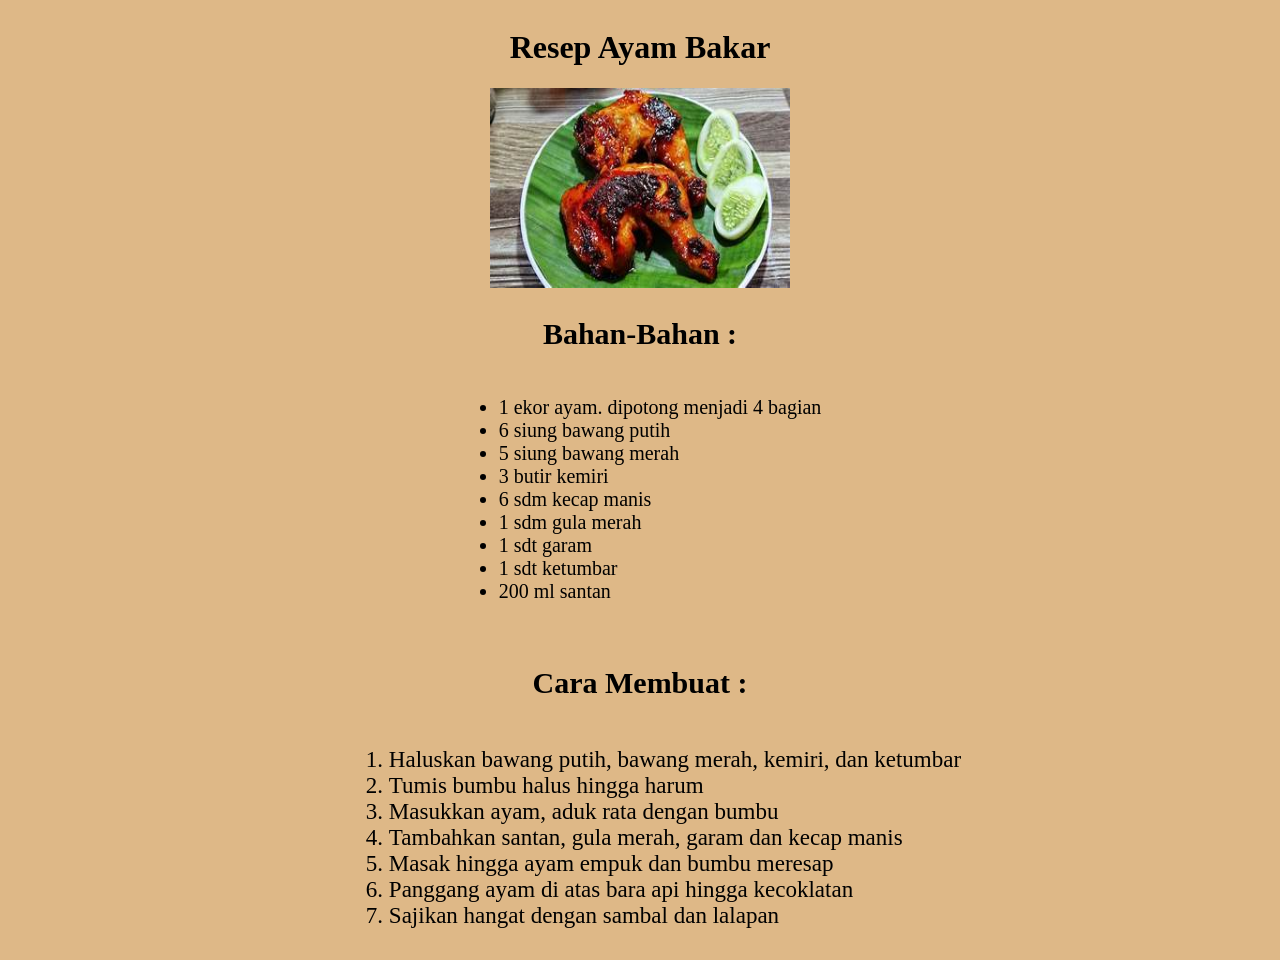
<file: SEMESTER 3/PemWeb/Tugas1.html>
<!DOCTYPE html>
<html lang="en">
<head>
    <meta charset="UTF-8">
    <meta name="viewport" content="width=device-width, initial-scale=1.0">
    <title>Tugas PW</title>
    <style>
        body {
            display: flex;
            flex-direction: column;
            justify-content: center;
            align-items: center;
        }
        ul {
            font-size: 20px;
        }
        h2 {
            font-size: 30px;
        }
        ol {
            font-size: 23px;
            margin-left: 30px;
        }
    </style>
</head>
<body style="background-color: burlywood;">
    <h1> <center>Resep Ayam Bakar</center> </h1>
    <center> <img src="ayambakar.jpg" width="300px" height="200"> </center>
    <h2> <center>Bahan-Bahan :</center> </h2>
    <ul> 
        <li>1 ekor ayam. dipotong menjadi 4 bagian</li>
        <li>6 siung bawang putih</li>
        <li>5 siung bawang merah</li>
        <li>3 butir kemiri</li>
        <li>6 sdm kecap manis</li>
        <li>1 sdm gula merah</li>
        <li>1 sdt garam</li>
        <li>1 sdt ketumbar</li>
        <li>200 ml santan
    </ul>
    <br> <h2> <center> Cara Membuat :</center> </h2>
    <ol>
        <li>Haluskan bawang putih, bawang merah, kemiri, dan ketumbar</li>
        <li>Tumis bumbu halus hingga harum</li>
        <li>Masukkan ayam, aduk rata dengan bumbu</li>
        <li>Tambahkan santan, gula merah, garam dan kecap manis</li>
        <li>Masak hingga ayam empuk dan bumbu meresap</li>
        <li>Panggang ayam di atas bara api hingga kecoklatan</li>
        <li>Sajikan hangat dengan sambal dan lalapan</li>
    </ol>
</body>
</html>
</file>
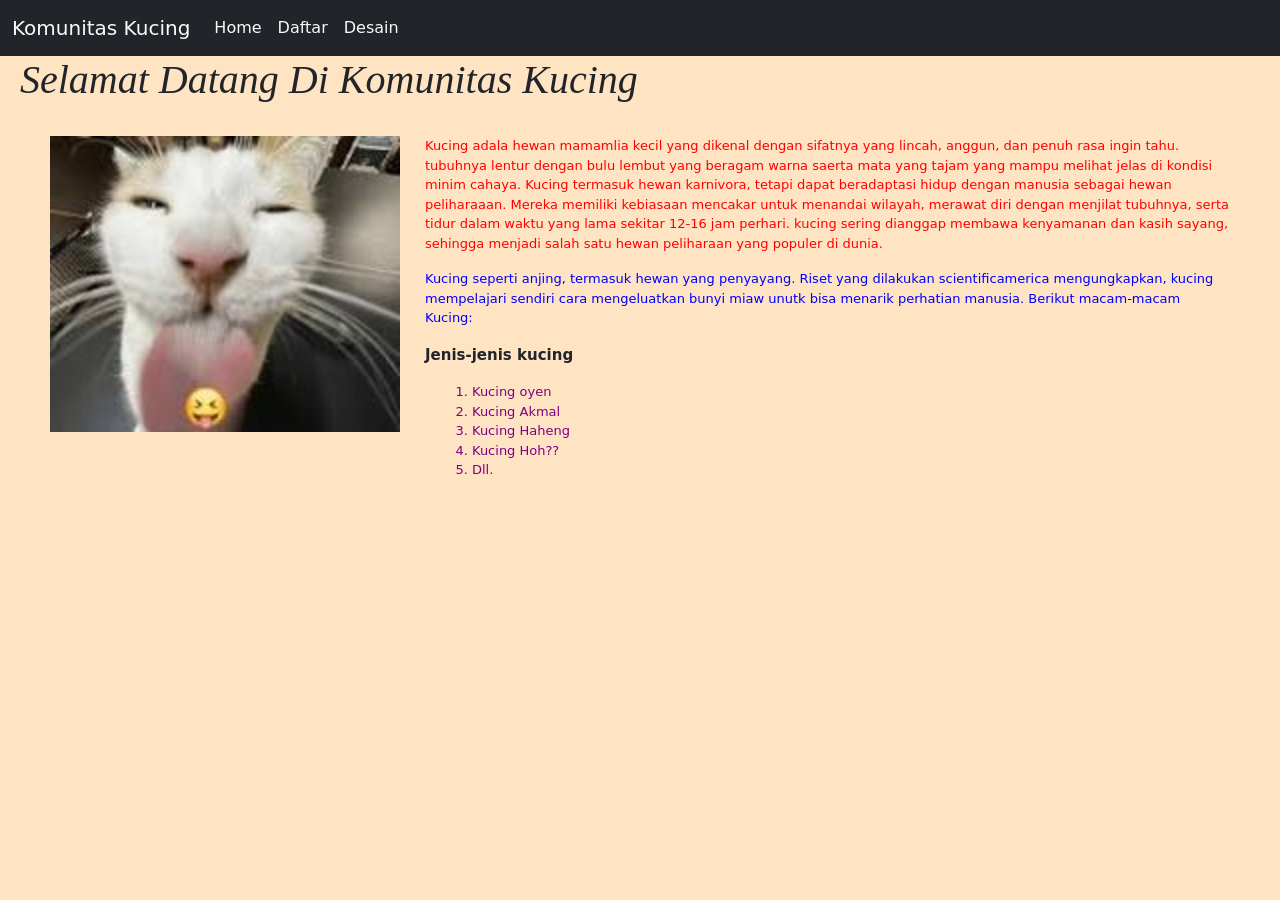
<file: SEMESTER 3/praktikumWeb/p sblm quiz/latihanquiz.html>
<!DOCTYPE html>
<html lang="id">
  <head>
    <meta charset="utf-8" />
    <meta name="viewport" content="width=device-width, initial-scale=1" />
    <title>LATIHAN QUIZ</title>
    <link
      href="https://cdn.jsdelivr.net/npm/bootstrap@5.3.8/dist/css/bootstrap.min.css"
      rel="stylesheet"
      integrity="sha384-sRIl4kxILFvY47J16cr9ZwB07vP4J8+LH7qKQnuqkuIAvNWLzeN8tE5YBujZqJLB"
      crossorigin="anonymous"
    />
    <style>
      h1 {
        margin-left: 20px;
      }
      div.foto-kocheng img {
        width: 350px;
        height: auto;
        float: left;
        margin-left: 50px;
        margin-right: 25px;
      }
      div.kocheng {
        margin-right: 50px;
        flex-grow: 1;
        font-size: 13px;
      }
      div.kocheng ol {
        color: purple;
        margin-left: 440px;
      }
      .content-section {
        display: none;
      } /* default disembunyikan */
      .active-section {
        display: block;
      } /* yang tampil */
    </style>
  </head>
  <body style="background-color: bisque">
    <nav class="navbar navbar-expand-lg bg-dark">
      <div class="container-fluid">
        <a class="navbar-brand text-light" href="#">Komunitas Kucing</a>
        <button
          class="navbar-toggler"
          type="button"
          data-bs-toggle="collapse"
          data-bs-target="#navbarSupportedContent"
          aria-controls="navbarSupportedContent"
          aria-expanded="false"
          aria-label="Toggle navigation"
        >
          <span class="navbar-toggler-icon"></span>
        </button>
        <div class="collapse navbar-collapse" id="navbarSupportedContent">
          <ul class="navbar-nav me-auto mb-2 mb-lg-0">
            <li class="nav-item">
              <a
                class="nav-link active text-light"
                aria-current="page"
                href="#"
                onclick="showSection('home', this)"
              >
                Home
              </a>
            </li>
            <li class="nav-item">
              <a
                class="nav-link text-light"
                href="#"
                onclick="showSection('daftar', this)"
                >Daftar</a
              >
            </li>
            <li class="nav-item">
              <a
                class="nav-link text-light"
                href="#"
                onclick="showSection('desain', this)"
                >Desain</a
              >
            </li>
          </ul>
        </div>
      </div>
    </nav>

    <div id="home" class="content-section active-section">
      <h1 style="font-family: Georgia, 'Times New Roman', Times, serif">
        <i> Selamat Datang Di Komunitas Kucing </i>
      </h1>
      <br />
      <div class="foto-kocheng">
        <a href="https://www.google.com">
          <img
            src="[data-uri]"
            alt="ini foto kocheng"
          />
        </a>
        <div class="kocheng">
          <p style="color: red">
            Kucing adala hewan mamamlia kecil yang dikenal dengan sifatnya yang
            lincah, anggun, dan penuh rasa ingin tahu. tubuhnya lentur dengan
            bulu lembut yang beragam warna saerta mata yang tajam yang mampu
            melihat jelas di kondisi minim cahaya. Kucing termasuk hewan
            karnivora, tetapi dapat beradaptasi hidup dengan manusia sebagai
            hewan peliharaaan. Mereka memiliki kebiasaan mencakar untuk menandai
            wilayah, merawat diri dengan menjilat tubuhnya, serta tidur dalam
            waktu yang lama sekitar 12-16 jam perhari. kucing sering dianggap
            membawa kenyamanan dan kasih sayang, sehingga menjadi salah satu
            hewan peliharaan yang populer di dunia.
          </p>
          <p style="color: blue">
            Kucing seperti anjing, termasuk hewan yang penyayang. Riset yang
            dilakukan scientificamerica mengungkapkan, kucing mempelajari
            sendiri cara mengeluatkan bunyi miaw unutk bisa menarik perhatian
            manusia. Berikut macam-macam Kucing:
          </p>
          <p>
            <b style="font-size: 15px"> Jenis-jenis kucing </b>
          </p>
          <ol>
            <li>Kucing oyen</li>
            <li>Kucing Akmal</li>
            <li>Kucing Haheng</li>
            <li>Kucing Hoh??</li>
            <li>Dll.</li>
          </ol>
          <br />
        </div>
      </div>
    </div>

    <div class="container my-4">
      <div id="daftar" class="content-section">
        <div class="container my-4">
          <h3 class="text-center mb-4">Pendaftaran Komunitas Kucing</h3>
          <form class="p-4 bg-white rounded shadow-sm">
            <!-- Nama -->
            <div class="mb-3">
              <label for="nama" class="form-label">Nama Lengkap</label>
              <input
                type="text"
                class="form-control"
                id="nama"
                placeholder=""
              />
            </div>

            <!-- Tanggal Lahir -->
            <div class="mb-3">
              <label for="tgl" class="form-label">Tanggal Lahir</label>
              <input
                type="date"
                class="form-control"
                id="tgl"
                placeholder="dd/mm/yyyy"
              />
            </div>

            <!-- Kelompok Umur -->
            <div class="mb-3">
              <label for="umur" class="form-label">Kelompok Umur</label>
              <select class="form-select" id="umur">
                <option selected>Pilih kelompok umur</option>
                <option value="1">Anak-anak</option>
                <option value="2">Remaja</option>
                <option value="3">Dewasa</option>
              </select>
            </div>

            <!-- Jenis Kelamin -->
            <div class="mb-3">
              <label class="form-label">Jenis Kelamin</label><br />
              <div class="form-check form-check-inline">
                <input
                  class="form-check-input"
                  type="radio"
                  name="gender"
                  id="laki"
                  value="laki"
                />
                <label class="form-check-label" for="laki">Laki-Laki</label>
              </div>
              <div class="form-check form-check-inline">
                <input
                  class="form-check-input"
                  type="radio"
                  name="gender"
                  id="perempuan"
                  value="perempuan"
                />
                <label class="form-check-label" for="perempuan"
                  >Perempuan</label
                >
              </div>
            </div>

            <!-- Hobi -->
            <div class="mb-3">
              <label class="form-label">Hobi</label><br />
              <div class="form-check">
                <input class="form-check-input" type="checkbox" id="game" />
                <label class="form-check-label" for="game">Main Game</label>
              </div>
              <div class="form-check">
                <input class="form-check-input" type="checkbox" id="ngoding" />
                <label class="form-check-label" for="ngoding">Ngoding</label>
              </div>
              <div class="form-check">
                <input class="form-check-input" type="checkbox" id="kucing" />
                <label class="form-check-label" for="kucing"
                  >Bermain dengan kucing</label
                >
              </div>
            </div>

            <!-- Asal Daerah -->
            <div class="mb-3">
              <label for="asal" class="form-label">Asal Daerah</label>
              <input type="text" class="form-control" id="asal" />
            </div>

            <!-- Alasan -->
            <div class="mb-3">
              <label for="alasan" class="form-label"
                >Alasan Ingin Bergabung</label
              >
              <textarea class="form-control" id="alasan" rows="2"></textarea>
            </div>

            <!-- Tombol Submit -->
            <div class="d-grid">
              <button type="submit" class="btn btn-success">
                KIRIM PENDAFTARAN
              </button>
            </div>
          </form>
        </div>
      </div>
    </div>

    <script
      src="https://cdn.jsdelivr.net/npm/bootstrap@5.3.8/dist/js/bootstrap.bundle.min.js"
      integrity="sha384-FKyoEForCGlyvwx9Hj09JcYn3nv7wiPVlz7YYwJrWVcXK/BmnVDxM+D2scQbITxI"
      crossorigin="anonymous"
      ;
    ></script>
    <script>
      function showSection(sectionId) {
        // sembunyikan semua section
        document.querySelectorAll(".content-section").forEach((div) => {
          div.classList.remove("active-section");
        });
        // tampilkan yang dipilih
        document.getElementById(sectionId).classList.add("active-section");
      }
    </script>
  </body>
</html>
</file>
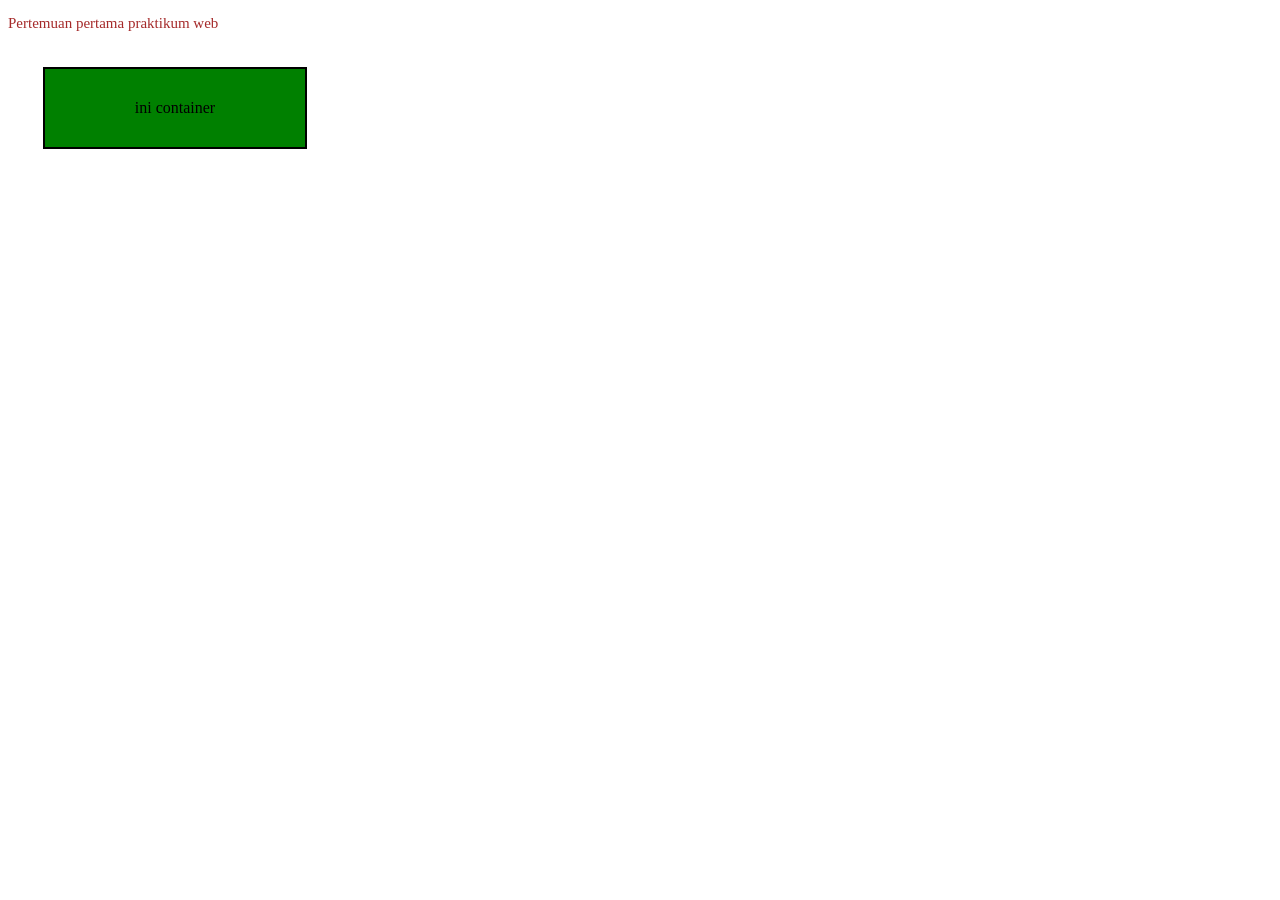
<file: SEMESTER 3/praktikumWeb/p1/nyobacss.html>
<!DOCTYPE html>
<html lang="en">
<head>
    <link rel="stylesheet" href="style.css">
    <title>P-1</title>
    <style>
        div {
            width: 200px;
            padding: 30px;
            margin: 35px;
            border: 2px solid black;
            background-color: green;
        }
    </style>
</head>
<body>
    <p> Pertemuan pertama praktikum web </p>
    <div>
        <center>
            ini container
        </center>
    </div>
</body>
</html>
</file>
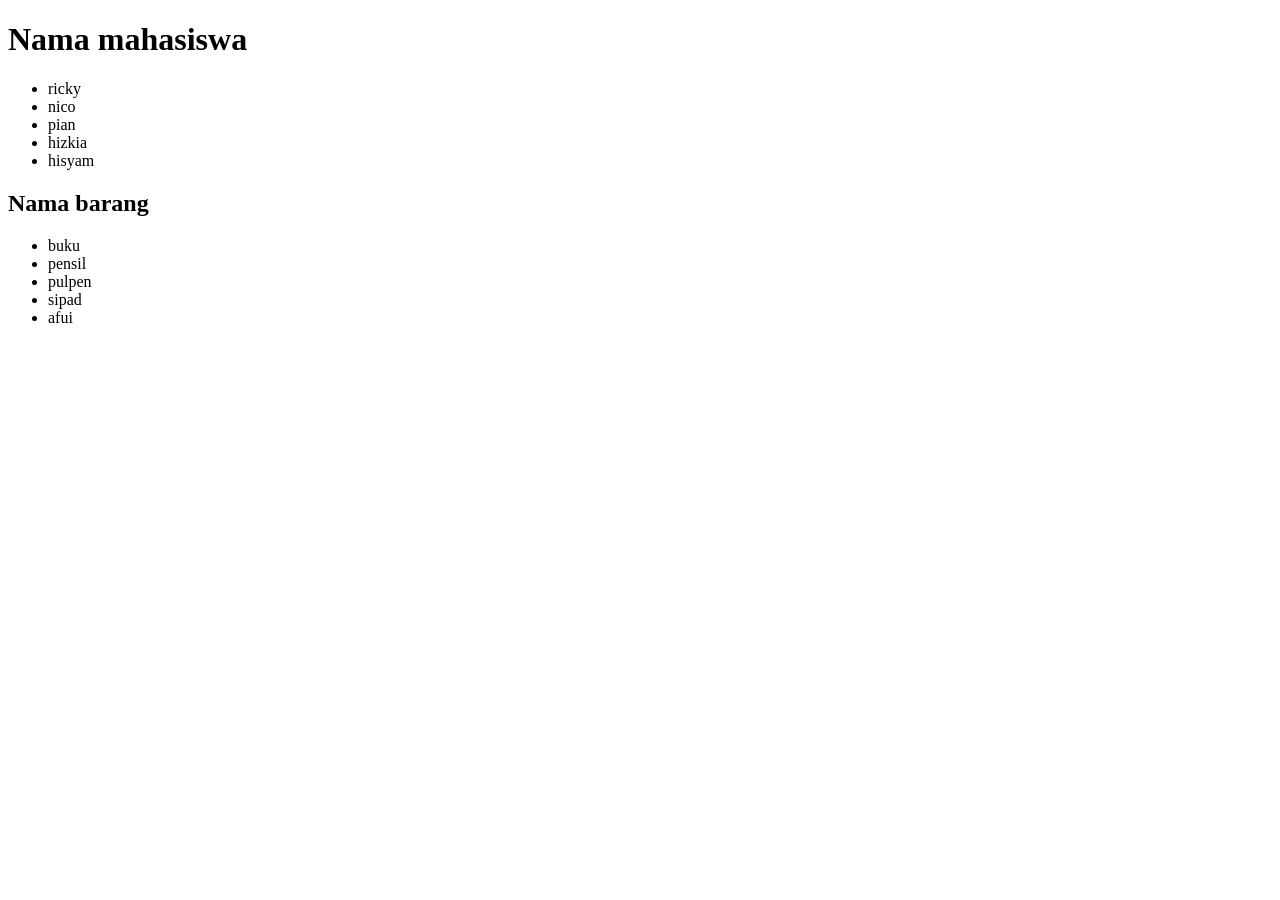
<file: SEMESTER 3/praktikumWeb/p2/2.html>
<!DOCTYPE html>
<html lang="en">
<head>
    <meta charset="UTF-8">
    <meta name="viewport" content="width=device-width, initial-scale=1.0">
    <title>Document</title>
</head>
<body>
    <h1>Nama mahasiswa</h1>
    <ul>
        <li>ricky</li>
        <li>nico</li>
        <li>pian</li>
        <li>hizkia</li>
        <li>hisyam</li>
    </ul>
    <h2>Nama barang</h2>
    <ul>
        <li class="barang">buku</li>
        <li class="barang">pensil</li>
        <li class="barang">pulpen</li>
        <li class="makanan">sipad</li>
        <li class="makanan">afui</li>
        
    </ul>
    <script>
        const body = document.body
        listBarangMahasiswa = document.getElementsByClassName('barang')
        getElementByClassName('barang')

    </script>
</body>
</html>
</file>
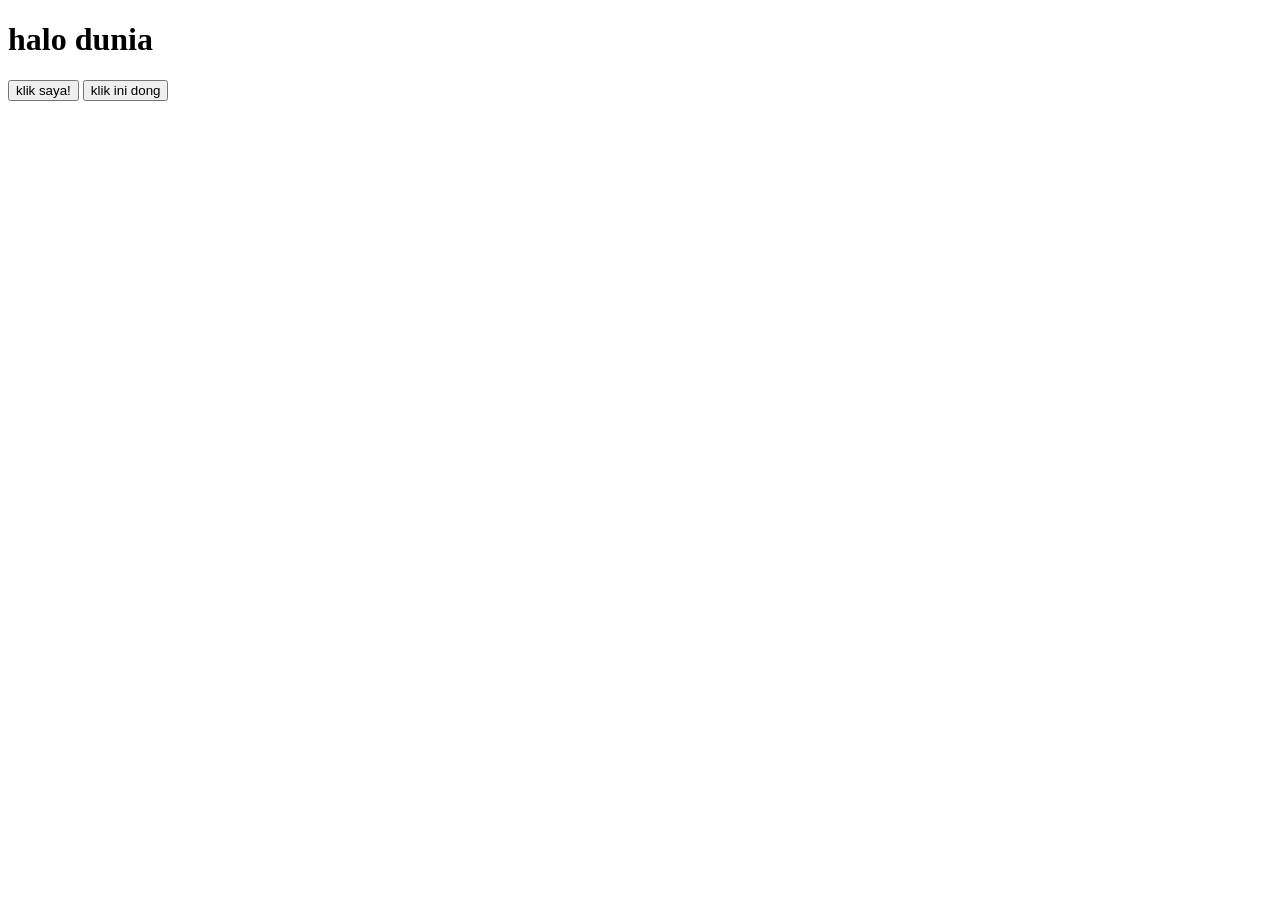
<file: SEMESTER 3/praktikumWeb/p2/3.html>
<!DOCTYPE html>
<html lang="en">
<head>
    <meta charset="UTF-8">
    <meta name="viewport" content="width=device-width, initial-scale=1.0">
    <title>Document</title>
</head>
<body>
    <h1>halo dunia</h1>
    <button id="tombol1">klik saya!</button>
    <button id="tombol2">klik ini dong</button>
    <script>
        const body = document.body
        const tombolsatu = document.getElementById('tombol1')
        tombolsatu.ondblclick = ()=> {
            body.append("tombol berhasil diklik")
            tombolsatu.innerText = "clicked"
            alert('anda mengklik tombol')
        }
        const tomboldua = document.getElementById('tombol2')
        tomboldua.onclick = ()=> {
            body.append('eh jadi deh')
        }
        tomboldua.onmouseout = () =>{
            tomboldua.innerText("eh ga jadi")
        }
    </script>
</body>
</html>
</file>
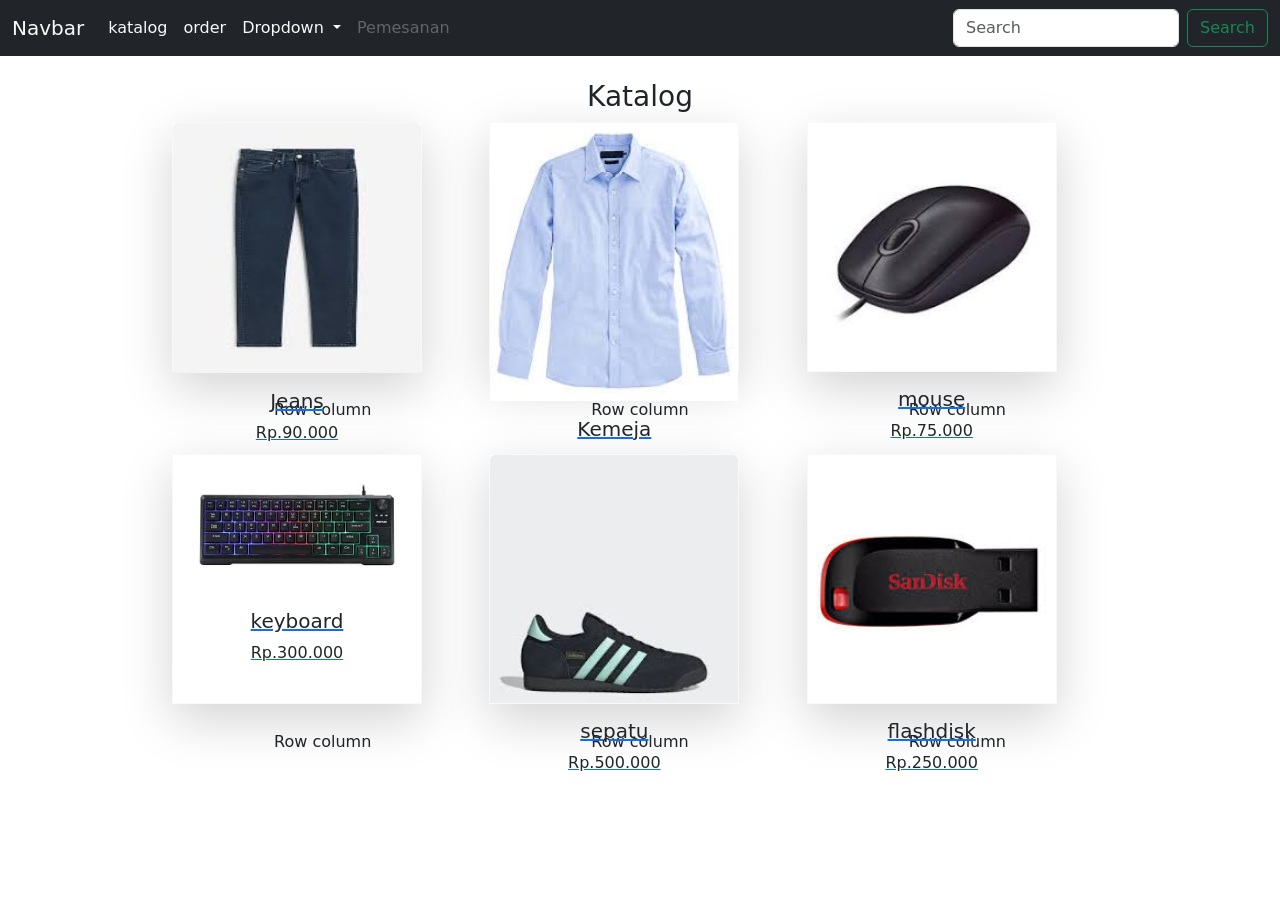
<file: SEMESTER 3/praktikumWeb/p4/latihanQuiz.html>
<!DOCTYPE html>
<html lang="en">
  <head>
    <meta charset="utf-8" />
    <meta name="viewport" content="width=device-width, initial-scale=1" />
    <title>Katalog Oren</title>
    <link
      href="https://cdn.jsdelivr.net/npm/bootstrap@5.3.8/dist/css/bootstrap.min.css"
      rel="stylesheet"
      integrity="sha384-sRIl4kxILFvY47J16cr9ZwB07vP4J8+LH7qKQnuqkuIAvNWLzeN8tE5YBujZqJLB"
      crossorigin="anonymous"
    />
  </head>
  <style>
    .card {
      transition: transform 0.5s ease;
      width: 250px;
      height: 250px;
      margin-bottom: 10px;
    }

    .card:hover {
      transform: scale(1.01); 
      z-index: 5;
      position: relative;
    }
  </style>

  <body>
    <nav class="navbar navbar-expand-lg bg-dark">
      <div class="container-fluid">
        <a class="navbar-brand text-light" href="#">Navbar</a>
        <button
          class="navbar-toggler"
          type="button"
          data-bs-toggle="collapse"
          data-bs-target="#navbarSupportedContent"
          aria-controls="navbarSupportedContent"
          aria-expanded="false"
          aria-label="Toggle navigation"
        >
          <span class="navbar-toggler-icon"></span>
        </button>
        <div class="collapse navbar-collapse" id="navbarSupportedContent">
          <ul class="navbar-nav me-auto mb-2 mb-lg-0">
            <li class="nav-item">
              <a class="nav-link active text-light" aria-current="page" href="#"
                >katalog</a
              >
            </li>
            <li class="nav-item">
              <a class="nav-link text-light" href="#">order</a>
            </li>
            <li class="nav-item dropdown">
              <a
                class="nav-link dropdown-toggle text-light"
                href="#"
                role="button"
                data-bs-toggle="dropdown"
                aria-expanded="false"
              >
                Dropdown
              </a>
              <ul class="dropdown-menu">
                <li><a class="dropdown-item" href="#">Action</a></li>
                <li><a class="dropdown-item" href="#">Another action</a></li>
                <li><hr class="dropdown-divider" /></li>
                <li>
                  <a class="dropdown-item" href="#">Something else here</a>
                </li>
              </ul>
            </li>
            <li class="nav-item">
              <a
                class="nav-link disabled text-light"
                style="--bs-text-opacity: 0.3"
                aria-disabled="true"
                >Pemesanan</a
              >
            </li>
          </ul>
          <form class="d-flex" role="search">
            <input
              class="form-control me-2"
              type="search"
              placeholder="Search"
              aria-label="Search"
            />
            <button class="btn btn-outline-success" type="submit">
              Search
            </button>
          </form>
        </div>
      </div>
    </nav>
    <center>
      <div class="w-75 mt-4">
        <h3>Katalog</h3>
        <div class="container text-center">
          <div class="row row-cols-2 row-cols-lg-3 g-2 g-lg-3">
            <div class="col">
              <a href="order.html">
                <div class="card shadow-lg rounded-0 border-light">
                  <img src="jeans.jpg" style="height: 250px;" class="card-img-top" alt="..." />
                  <div class="card-body">
                    <h5 class="card-title">Jeans</h5>
                    <p class="card-text">Rp.90.000</p>
                  </div>
                </div>
              </a>
              <div class="p-3">Row column</div>
            </div>
            <div class="col">
              <a href="order.html">
                <div
                  class="card shadow-lg rounded-0 border-light"
                >
                  <img src="kemeja.jpg" class="card-img-top" alt="..." />
                  <div class="card-body">
                    <h5 class="card-title">Kemeja</h5>
                    <p class="card-text">Rp.100.000</p>
                  </div>
                </div>
              </a>
              <div class="p-3">Row column</div>
            </div>
            <div class="col">
              <a href="order.html">
                <div
                  class="card shadow-lg rounded-0 border-light"
                >
                  <img src="mouse.jpg" class="card-img-top" alt="..." />
                  <div class="card-body">
                    <h5 class="card-title">mouse</h5>
                    <p class="card-text">Rp.75.000</p>
                  </div>
                </div>
              </a>
              <div class="p-3">Row column</div>
            </div>
            <div class="col">
              <a href="order.html">
                <div
                  class="card shadow-lg rounded-0 border-light"
                >
                  <img src="keyboard.jpg" class="card-img-top" alt="..." />
                  <div class="card-body">
                    <h5 class="card-title">keyboard</h5>
                    <p class="card-text">Rp.300.000</p>
                  </div>
                </div>
              </a>
              <div class="p-3">Row column</div>
            </div>
            <div class="col">
              <a href="order.html">
                <div
                  class="card shadow-lg rounded-0 border-light"
                >
                  <img src="sepatu.jpg" class="card-img-top" alt="..." />
                  <div class="card-body">
                    <h5 class="card-title">sepatu</h5>
                    <p class="card-text">Rp.500.000</p>
                  </div>
                </div>
              </a>
              <div class="p-3">Row column</div>
            </div>
            <div class="col">
              <a href="order.html">
                <div
                  class="card shadow-lg rounded-0 border-light"
                >
                  <img src="flashdisk.jpg" class="card-img-top" alt="..." />
                  <div class="card-body">
                    <h5 class="card-title">flashdisk</h5>
                    <p class="card-text">Rp.250.000</p>
                  </div>
                </div>
              </a>
              <div class="p-3">Row column</div>
            </div>
          </div>
        </div>
      </div>
    </center>
    
  </body>
</html>
</file>
<file: SEMESTER 3/praktikumWeb/p1/style.css>
p 
{
    color: brown;
    font-size: 15px;
}
</file>
